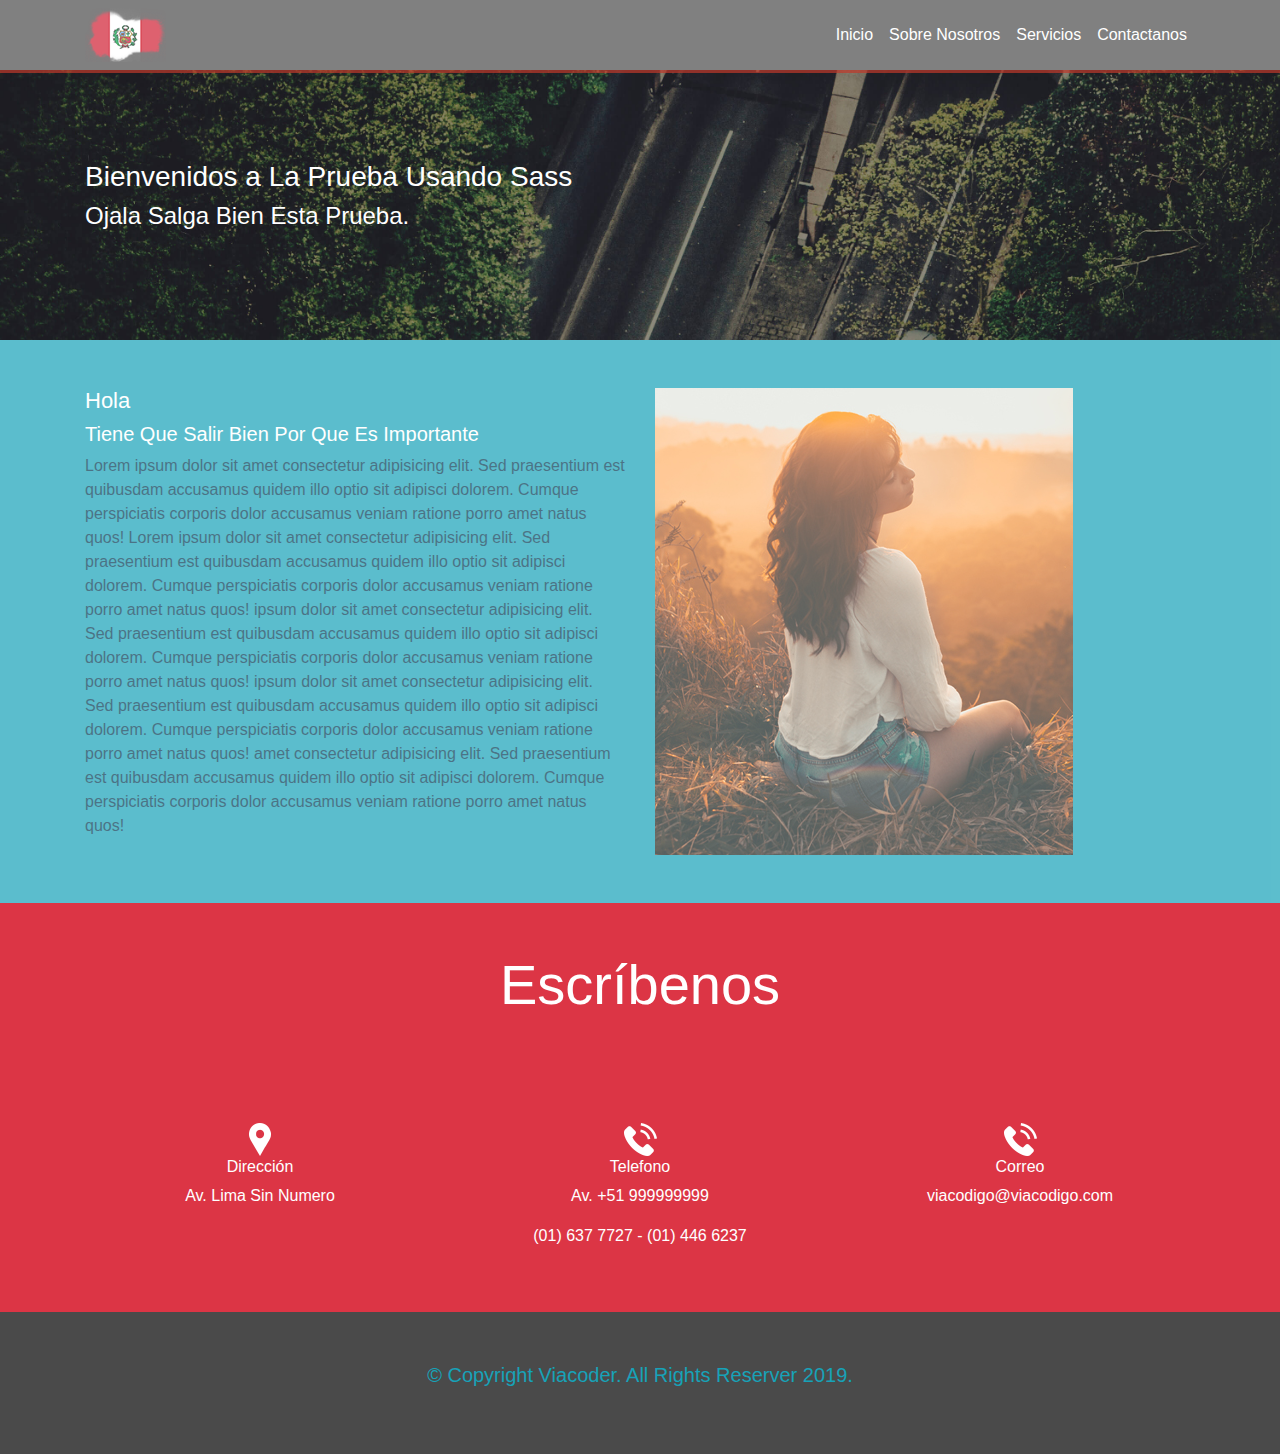
<file: index.html>
<!DOCTYPE html>
<html lang="es"></html>
<head>
  <meta charset="UTF-8">
  <meta name="viewport" content="width=device-width, initial-scale=1.0">
  <meta http-equiv="X-UA-Compatible" content="ie=edge">
  <title>Prueba Sass</title>
  <link rel="stylesheet" href="css/bootstrap.min.css">
  <link rel="stylesheet" href="app.css">
</head>
<body>
  <nav class="navbar navbar-expand-sm bg-dark navbar-light fixed-top">
    <div class="container"><img class="img-fluid logo_peru" src="img/peru.png" alt="Bandera Perú">
      <button class="navbar-toggler" type="button" data-toggle="collapse" data-target="#navbarcollapse"><span class="navbar-toggler-icon"></span></button>
      <div class="collapse navbar-collapse" id="navbarcollapse">
        <ul class="navbar-nav ml-auto">
          <li class="nav-item"><a class="nav-link" href="index.html">Inicio</a></li>
          <li class="nav-item"><a class="nav-link" href="#home-section">Sobre Nosotros</a></li>
          <li class="nav-item"><a class="nav-link" href="#info-section">Servicios</a></li>
          <li class="nav-item"><a class="nav-link" href="#info-contact">Contactanos</a></li>
        </ul>
      </div>
    </div>
  </nav>
  <header id="home-section">
    <div class="dark-overlay">
      <div class="home-inner">
        <div class="container">
          <div class="row">
            <div class="col-md-12">
              <h1 class="title_principal">Bienvenidos a La Prueba Usando Sass</h1>
              <h2 class="sub_title_principal">Ojala Salga Bien Esta Prueba.</h2>
            </div>
          </div>
        </div>
      </div>
    </div>
  </header>
  <section class="info-section bg-info color-secondary py-5" id="info-section">
    <div class="container">
      <div class="row">
        <div class="col-md-6">
          <h3 class="section_title">Hola</h3>
          <h4 class="section_sub_title">Tiene Que Salir Bien Por Que Es Importante</h4>
          <p class="span-parrafo-segundo">Lorem ipsum dolor sit amet consectetur adipisicing elit. Sed praesentium est quibusdam accusamus quidem illo optio sit adipisci dolorem. Cumque perspiciatis corporis dolor accusamus veniam ratione porro amet natus quos! Lorem ipsum dolor sit amet consectetur adipisicing elit. Sed praesentium est quibusdam accusamus quidem illo optio sit adipisci dolorem. Cumque perspiciatis corporis dolor accusamus veniam ratione porro amet natus quos!
            <Lorem>ipsum dolor sit amet consectetur adipisicing elit. Sed praesentium est quibusdam accusamus quidem illo optio sit adipisci dolorem. Cumque perspiciatis corporis dolor accusamus veniam ratione porro amet natus quos!</Lorem>
            <Lorem>ipsum dolor sit amet consectetur adipisicing elit. Sed praesentium est quibusdam accusamus quidem illo optio sit adipisci dolorem. Cumque perspiciatis corporis dolor accusamus veniam ratione porro amet natus quos!</Lorem>
            <sit>amet consectetur adipisicing elit. Sed praesentium est quibusdam accusamus quidem illo optio sit adipisci dolorem. Cumque perspiciatis corporis dolor accusamus veniam ratione porro amet natus quos!</sit>
          </p>
        </div>
        <div class="col-md-6"><img class="img-fluid img-via" src="img/mujer-sentada.jpg" alt="Via Desde Arriba"></div>
      </div>
    </div>
  </section>
  <section class="info-section bg-danger text-white" id="info-contact">
    <div class="container">
      <div class="row">
        <div class="col-md-12 text-center text-white py-5">
          <h5 class="display-4">Escríbenos</h5>
        </div>
        <div class="col-md-4 text-center text-white py-5"><img class="img-fluid" src="img/img-logos/direcion.png" alt="Ubicacion">
          <h6 class="display-6">Dirección</h6>
          <p>Av. Lima Sin Numero</p>
        </div>
        <div class="col-md-4 text-center text-white py-5"><img class="img-fluid" src="img/img-logos/telf.png" alt="Telefono">
          <h6 class="display-6">Telefono</h6>
          <p>Av. +51 999999999</p>
          <p>(01) 637 7727 - (01) 446 6237</p>
        </div>
        <div class="col-md-4 text-center text-white py-5"><img class="img-fluid" src="img/img-logos/telf.png" alt="Email">
          <h6 class="display-6">Correo</h6>
          <p>viacodigo@viacodigo.com</p>
        </div>
      </div>
    </div>
  </section>
  <footer class="footer mt-20 bg-dark">
    <div class="container">
      <div class="row">
        <div class="col-md-12 p-5">
          <p class="text-center lead text-info">&copy; Copyright Viacoder. All Rights Reserver 2019.</p>
        </div>
      </div>
    </div>
  </footer>
  <script src="js/jquery-3.2.1.slim.min.js"></script>
  <script src="js/popper.min.js"></script>
  <script src="js/bootstrap.min.js"></script>
  <script src="fontawesome/fontawesome-free-5.8.2-web/js/all.min.js"></script>
</body>
</file>
<file: app.css>
.navbar {
  border-bottom: #c0392b 3px solid;
  opacity: 0.7;
}

.bg-dark {
  background-color: #4a4a4a !important;
}

.nav-link {
  color: white !important;
}

.nav-link:hover {
  color: #003953 !important;
}

#home-section {
  background-image: url(img/via-arriba.jpg);
  margin-top: 70px;
  background-size: cover;
  height: 270px;
}

.title_principal {
  font-size: 28px;
  color: white;
  margin-top: 90px;
}

.sub_title_principal {
  font-size: 24px;
  color: white;
}

.bg-info {
  opacity: 0.7;
}

.section_title {
  color: white;
  font-size: 22px;
}

.section_sub_title {
  color: white;
  font-size: 20px;
}

.span-parrafo-segundo {
  color: #003953;
}

/*# sourceMappingURL=app.css.map */
</file>
